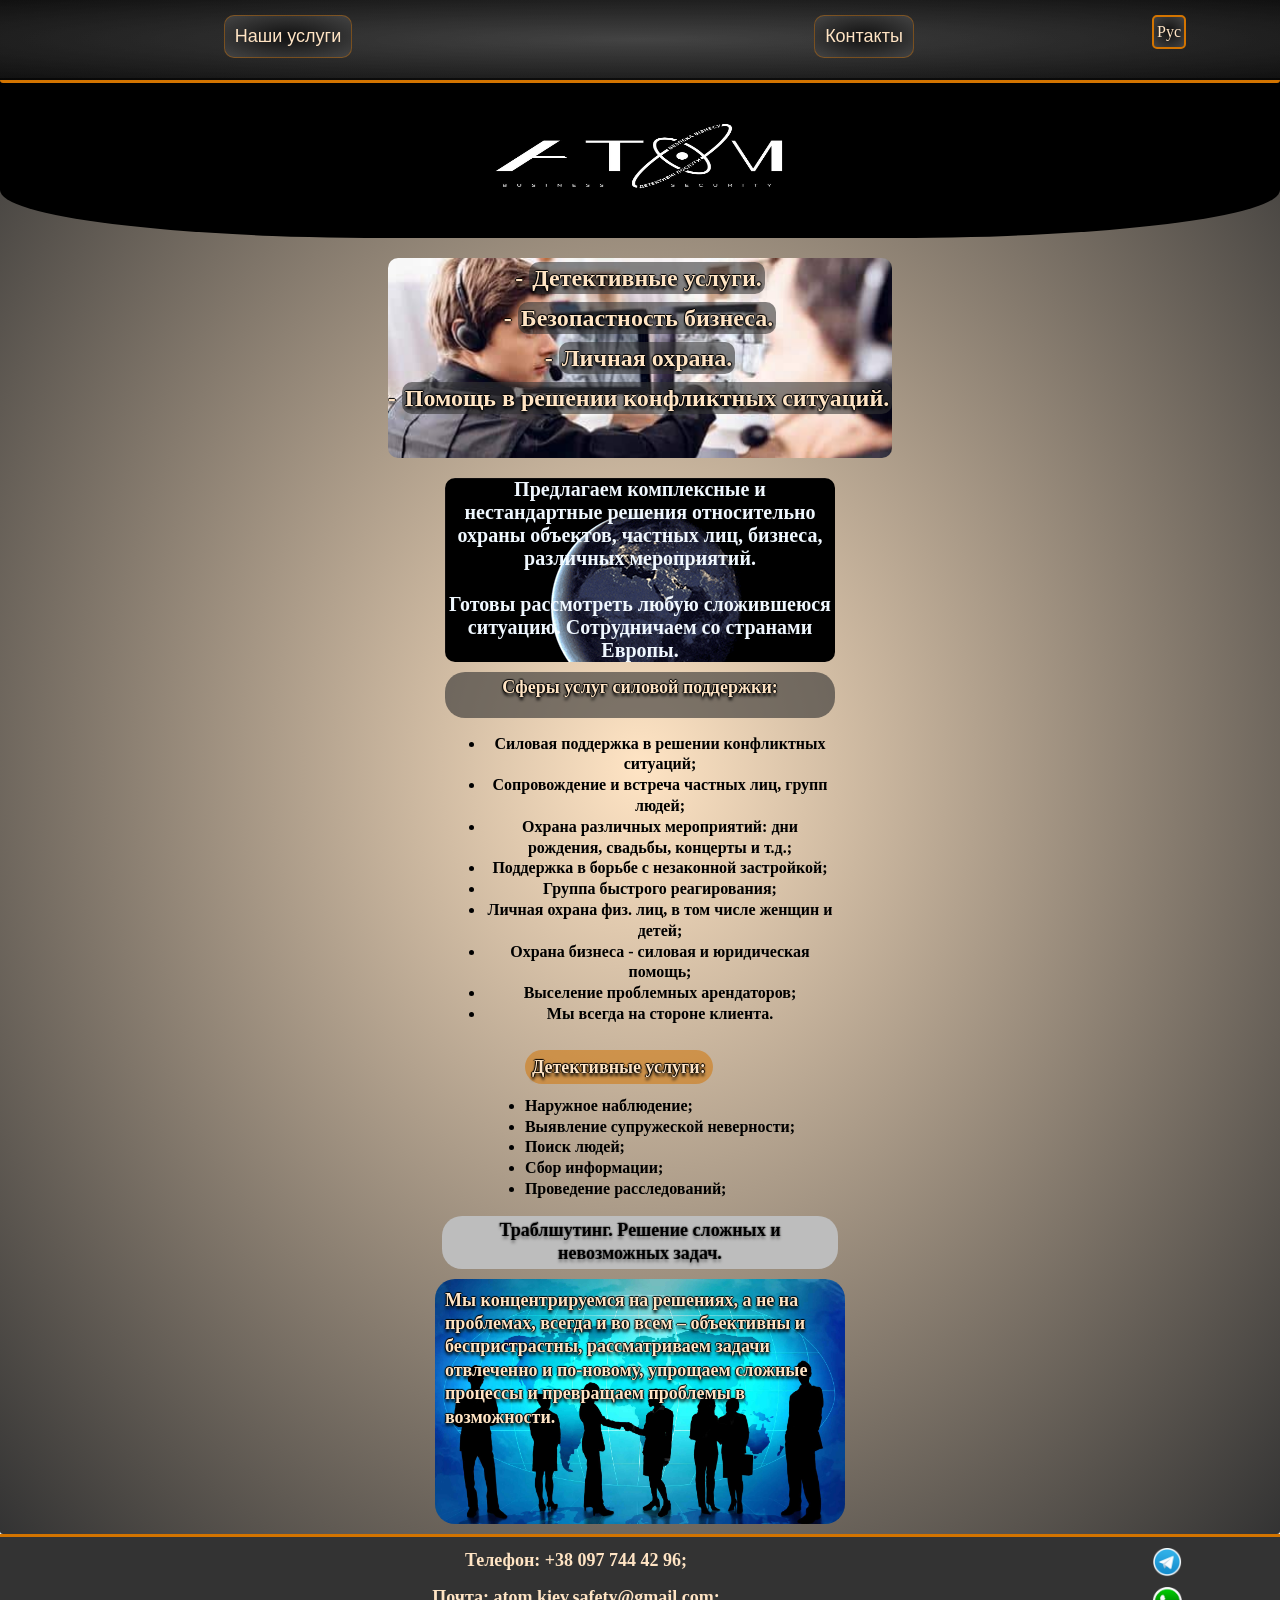
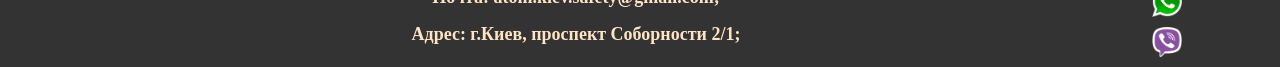
<file: index.html>
<!DOCTYPE html>
<html lang="ru">
<head>
    <meta charset="UTF-8">
    <meta http-equiv="X-UA-Compatible" content="IE=edge">
    <meta name="viewport" content="width=device-width, initial-scale=1.0">
    <link href="style.css" rel="stylesheet" type="text/css">
    <title>АТОМ безопастность, охрана, детективные услуги - Киев.</title>
    <meta name="description" content="Order detective services in Kiev and another part of Ukraine or Europe. Order safety and security, best price."/>
    <!--favicon-->
<link rel="apple-touch-icon" sizes="180x180" href="favicon/apple-touch-icon.png">
<link rel="icon" type="image/png" sizes="32x32" href="favicon/favicon-32x32.png">
<link rel="icon" type="image/png" sizes="16x16" href="favicon/favicon-16x16.png">
<link rel="manifest" href="/site.webmanifest">

<meta name="msapplication-TileColor" content="#da532c">
<meta name="theme-color" content="#ffffff">
<!--favicon./-->
</head>


<body>
    
<header>
  
   <div class="header_href">
    <div class="header_href_txt"> <a href="#"><button class="header_href_txt_a">Наши услуги</button></a></div>
  <div class="header_href_txt"> <a href="#footer"><button class="header_href_txt_a"  >Контакты</button></a></div>
</div>

    <div id="lang_cont">        
             <div id="language_main"><a id="ru_en_ua" href="#">Рус</a>
             </div> 

                  <div id="chosen_lan">
                        <div id="language"><a id="EN" href="#">Eng</a></div>
                        <div id="language"><a id="UA" href="#">Укр</a></div>
                        <div id="language"><a id="RU" href="#">Рус</a></div>
                 </div>
   </div><!--./lang_cont-->

</header>

<section id="first">
    
      <div id="space_under_fixed"></div>
  <div id="h1"><h1><!--ATOM--></h1> </div>  <!---->
   <h2 id="first_sub">- <span id="fs_1">Детективные услуги.</span> <br>- <span id="fs_2">Безопастность бизнеса.</span> <br>- <span id="fs_3">Личная охрана.</span>
     <br>- <span id="fs_4">Помощь в решении конфликтных ситуаций.</span></h2>


<!--<div class="for_text">-->
   <div class="text"><span id="text_1">Предлагаем комплексные и нестандартные решения относительно охраны объектов,
     частных лиц, бизнеса, различных мероприятий.</span> 

    <br><br><span id="text_2">Готовы рассмотреть любую сложившеюся ситуацию. Сотрудничаем со странами Европы.</span></div> 
   
  <div class="for_text_two" ><div class="power_serwices_background">  <span class="power_serwices">Сферы услуг силовой поддержки:</span><span><br><br></span> </div>
    <ul>
        <li class="li_power_serwices">Силовая поддержка в решении конфликтных ситуаций;</li>
        <li class="li_power_serwices">Сопровождение и встреча частных лиц, групп людей;</li>
        <li class="li_power_serwices">Охрана различных мероприятий: дни рождения, свадьбы, концерты и т.д.;</li>
        <li class="li_power_serwices">Поддержка в борьбе с незаконной застройкой;</li>
        <li class="li_power_serwices">Группа быстрого реагирования;</li>
        <li class="li_power_serwices">Личная охрана физ. лиц, в том числе женщин и детей;</li>
        <li class="li_power_serwices">Охрана бизнеса - силовая и юридическая помощь;</li>
        <li class="li_power_serwices">Выселение проблемных арендаторов;</li>   
        <li class="li_power_serwices">Мы всегда на стороне клиента.</li>       
    </ul>
  </div>

  <div class="for_text_three">
    <ul>  <span class="detective_services">Детективные услуги:</span><span><br><br></span>
        <li class="li_detective_services">Наружное наблюдение;</li>
        <li class="li_detective_services">Выявление супружеской неверности;</li>
        <li class="li_detective_services">Поиск людей;</li>
        <li class="li_detective_services">Сбор информации;</li>
        <li class="li_detective_services">Проведение расследований;</li>
    </ul>
  </div>

  <div class="trouble_shuting">Траблшутинг. Решение сложных и невозможных задач.</div>
  <div class="trouble_shuting_text">Мы концентрируемся на решениях, а не на проблемах, всегда и во всем 
    – объективны и беспристрастны, рассматриваем задачи отвлеченно и по-новому, упрощаем сложные процессы и превращаем проблемы в возможности.</div>

    <!--<div class="just_for_img"></div>-->

<!--</div>-->
</section>

<div id="footer">
<div id="footer_a">
    <div id="telephone">Телефон: +38 097 744 42 96;</div>
    <div id="email">Почта: atom.kiev.safety@gmail.com;</div>
    <div id="adress">Адрес: г.Киев, проспект Соборности 2/1;</div>
</div>

    <div id="footer_b">
     <a href="https://t.me/atomkiev" class="footer_messangers" id="telegram"></a>
     <a href="https://wa.me/+380977444296" class="footer_messangers" id="watsapp"></a>
     <a href="viber://chat?number=%2B380977444296" class="footer_messangers" id="viber"></a>
    </div>

</div><!--./footer-->

<script src="for_script.js"></script>
</body>


</html>
</file>
<file: style.css>
body {
    margin: 0;
    /**/display: flex;
    flex-direction: column;
    
    align-items: center;
 
   
}
header {
    height: 80px;
    width: 100%;
    background: radial-gradient(#4444445d,rgba(17, 17, 17, 0.411) );
    border: rgb(211, 116, 0) solid 3px;
    border-radius: 3px;
   border-left: none;
   border-right: none;
   border-top: none;

   position: fixed;
   z-index: 1000;

   display: flex;
  
}
#lang_cont {
    position: relative;
    display: inline-block;

    flex: 1;
}
 #chosen_lan {
    position: absolute;
    /**/display: none;
 }   

#language {
    width: 30px;
    height: 30px;
    background: radial-gradient(rgb(17, 17, 17), #444 );
    border: bisque solid 2px;
    border-radius: 10px;

    color: bisque;
    text-align: center;
    line-height: 30px;   /*для выравнивания текста*/

    text-decoration: none;
    
    
}
#language a, #language_main a {
    text-decoration: none;
    color: bisque;
}
#language:hover {
    opacity: .7;
}
#language_main {
    width: 30px;
    height: 30px;
    background: radial-gradient(rgb(17, 17, 17), #444444 );
    border: rgb(211, 116, 0) solid 2px;
    border-radius: 5px;

    color: bisque;
    text-align: center;
    line-height: 30px; 
    
    margin-top: 15px;
}
#lang_cont:hover #chosen_lan {
    display: block;
}
#language_main:hover {
    color: rgb(211, 116, 0);
}
/*********************************************/
.header_href {
 flex: 9; 
    
display: flex;
}
.header_href_txt {
flex: 1 1;
text-align: center;

margin-top: 15px;/*отступ для позиции по центру*/
}
.header_href_txt_a {
    text-decoration: none;
    font-size: 18px;
    color: bisque;  
    cursor: pointer;

    border: 1px solid rgba(211, 116, 0, 0.418);
    padding: 10px;
    border-radius: 10px;
    background: radial-gradient(rgb(17, 17, 17), #444444 );
}
.header_href_txt_a:hover {
    background: radial-gradient(rgba(17, 17, 17, 0.384), #44444450 );
}
/********************************************/
#first {
   /* margin-top: 120px;
    position: absolute;*/
    display: flex;
    flex-direction: column;
    align-items: center;
   


 /**/background: radial-gradient(bisque,#333 );
/*background-image: url(bg.jpg);
background-repeat: no-repeat;
background-size: cover;*/
border-radius: 3px;

/*height: 1300px; убрал фиксацию высоты страницы закоментив эту строку*/
width: 100%;
}
#space_under_fixed {
    height: 78px;
    width: 100%;

    background: radial-gradient(#444444,rgb(17, 17, 17) )
}
#h1 {
    display: flex;
    justify-content: center;  

    background-color: #000;
width: 100%;

border-bottom-left-radius: 30%;
border-bottom-right-radius: 30%;
   
} /**/
h1 {
/*font-size: 65px;
color: bisque;
text-align: center;
text-shadow: 1px 0 1px #000,   
0 3px 3px #000, 
-1px 0 1px #000, 
0 -1px 1px #000;
background-color: black;*/


height: 120px;
width: 330px;

background-image: url(logo0002.jpg);
background-size: 330px 120px;

border-bottom-left-radius: 30%;
border-bottom-right-radius: 30%;
/*border: #000 solid 5px;*/
/*border-radius: 5px;*/
}
#first_sub {
    color: bisque;
    text-align: center;
    text-shadow: 1px 0 1px #000, /*контур цифры */
    0 3px 3px #000, 
    -1px 0 1px #000, 
    0 -1px 1px #000;
    
   /* position: absolute;*/
   /* top: 200px;*/

    line-height: 40px;
    height: 200px;     /*  фиксация высоты дива */
    overflow-x:hidden; /*текст не выходит за рамки дива но пропадет если выйдет за рамки*/

    background-image: url(bg_img/faceInImg.jpg);
    border-radius: 10px;
    background-repeat: no-repeat;
    background-size: cover;
}
#fs_1,#fs_2,#fs_3,#fs_4 {
    background-color: #33333396;
    border-radius: 10px;
    padding: 3px;
}/**/
.for_text {
   /**/ display: flex;
    /**/justify-content: center;
   
}
.text { 
    /*position: absolute;*/
   /* top: 450px;*/
    text-align: center;
    max-width: 390px;
    

    font-size: 20px;   
    font-weight: 700;
    /*background-color: rgba(240, 248, 255, 0.466);*/
    border-radius: 10px;
    margin-left: 10px;
    margin-right: 10px;

    background-image: url(test_gif.gif);
    background-repeat: no-repeat;
    /*background-size: 100%;    убрал выступы текста за пределы гифки когда закоментил это*/

    color: aliceblue;
   /* height: 385px;*/ /*высота в телефонном режиме*/
}
.for_text_two {
   /* display: flex;
    justify-content: center;*/
   /* top: 750px;*/
   /* position: absolute;*/
    max-width: 390px;
    text-align: center;
}
.power_serwices {
    font-size: 18px;
    font-weight: bold;
   
    color: bisque;
    text-align: center;
    text-shadow: 1px 0 1px #000, /*контур цифры */
    0 3px 3px #000, 
    -1px 0 1px #000, 
    0 -1px 1px #000;

    padding: 0;

   /* background-color: #3333339d;
    border-radius: 20px;
    padding: 5px;*/
}
.power_serwices_background {
    margin-top: 10px;

    background-color: #3333339d;
    border-radius: 20px;
    padding: 5px;
    display: flex;
    justify-content: center;
    vertical-align: middle;
}
.li_power_serwices {
    line-height: 1.3em;
    font-weight: bolder;
}
/**/
.for_text_three {
   /* display: flex;
    justify-content: center;*/
   /* top: 1200px;*/
   /* position: absolute;*/
    max-width: 390px;
   
}
.detective_services {
    font-size: 18px;
    font-weight: bold;

    color: bisque;
    text-align: center;
    text-shadow: 1px 0 1px #000, /*контур цифры */
    0 3px 3px #000, 
    -1px 0 1px #000, 
    0 -1px 1px #000;

    background-color: rgba(211, 116, 0, 0.521);
    border-radius: 20px;
    padding: 7px;
}
.li_detective_services {
    line-height: 1.3em;
    font-weight: bolder;
}
/**/
.trouble_shuting {
    line-height: 1.3em;
    font-weight: bolder;
    font-size: 18px;
    text-align: center;

    text-shadow: 1px 0 1px grey, /*контур цифры */
    0 3px 3px grey, 
    -1px 0 1px grey, 
    0 -1px 1px grey;

    border-radius: 20px;
    /*background-image: url(bg_img/testbgLab.png);*/
    background-color: rgb(189, 189, 189);
    padding: 3px;

    max-width: 390px;
}
.trouble_shuting_text {
    max-width: 390px;
    margin: 10px;

    line-height: 1.3em;
    font-weight: bolder;
    font-size: 18px;

    background-image: url(bg_img/peopleInImg.jpg);
    background-size: cover;
    min-height: 25vh;
    border-radius: 20px;
    padding: 10px;

    color: bisque;
    text-shadow: 1px 0 1px #000, /*контур цифры */
    0 3px 3px #000, 
    -1px 0 1px #000, 
    0 -1px 1px #000;
}
/*.just_for_img {
    background-image: url(bg_img/lockOnImg.jpg);
    background-size: cover;
    min-height: 200px;
    min-width: 200px;
    max-height: 300px;
    max-width: 390px;
}*/
/**/
#footer {
   /* height: 22vh;    не фиксирую размер футера закоментив эту строку*/
    width: 100%;

/*top: 1710px;                 отступ
position: absolute;*/

background-color: #333;
border-top:  rgb(211, 116, 0) solid 3px;

display: flex;
}
#footer_a {
flex: 9;
}
#footer_b {
    flex: 1;

    display: flex;
    flex-direction: column; 
    align-items: flex-start;
}
.footer_messangers {
    width: 30px;
    height: 30px;
    margin-top: 10px;
     cursor: pointer;
   /* border: #000 solid 1px;*/
}
#telegram {
    background-image: url(imgMessanger/telegram.png);
    background-size: 30px 30px;
}
#watsapp {
    background-size: 30px 30px;
    background-image: url(imgMessanger/watsapp.png);
}
#viber {
    background-size: 30px 30px;
    background-image: url(imgMessanger/viber.png);
    margin-bottom: 10px;
}
/**/
#telephone,#email,#adress {
    color: bisque;
    font-size: 18px;
    font-weight: bolder;

    margin-top: 10px;
    text-align: center;
    padding: 3px;
}
</file>
